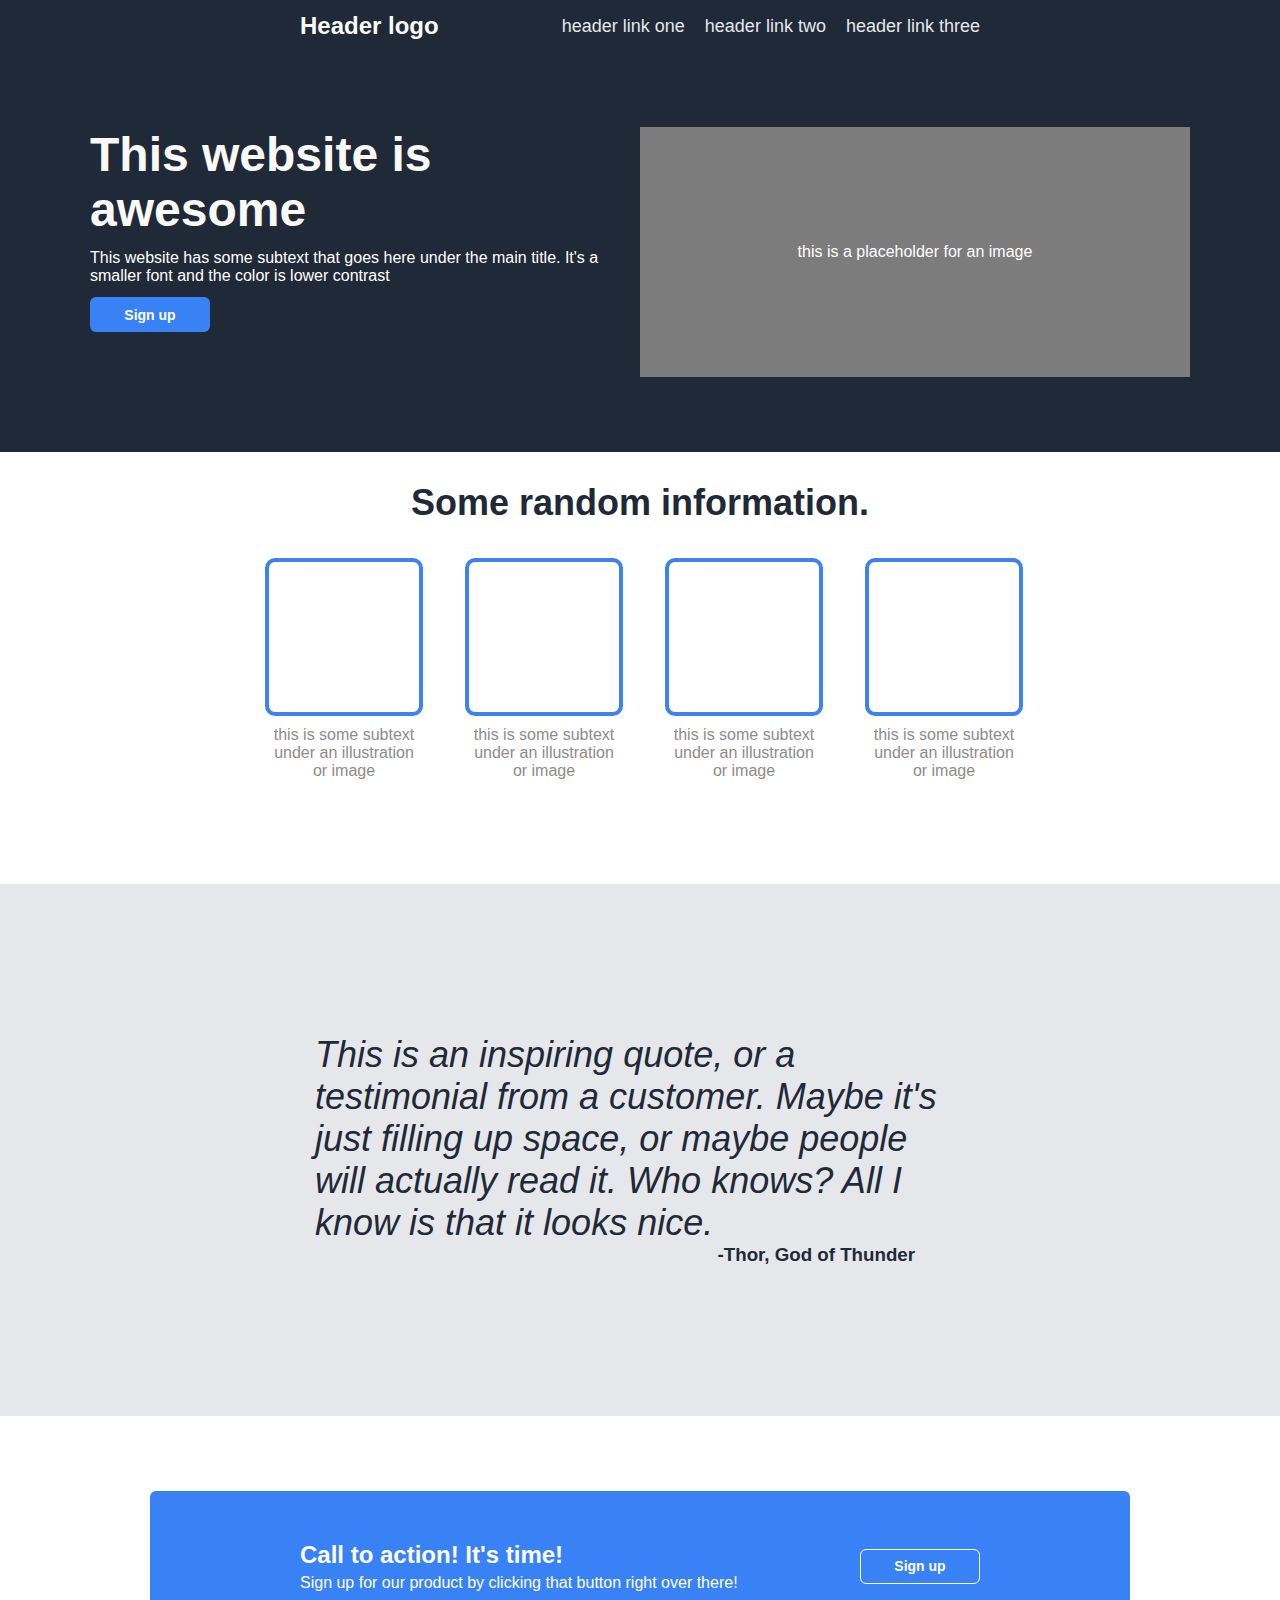
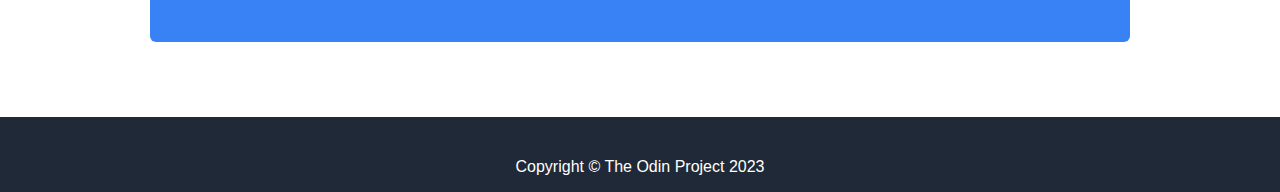
<file: index.html>
<!DOCTYPE html>
<html lang="en">
    <head>
        <meta charset="utf-8">
        <meta name="viewport" content="width=device-width, initial-scale=1.0">
        <link rel="stylesheet" href="style.css">
        <title>Landing Page Project</title>
    </head>
    <body>
        <div class="header">
            <div class="logo">
                <h4>Header logo</h4>
            </div>
            <div class="links">
                <a class="link" href="#">header link one</a>
                <a class="link" href="#">header link two</a>
                <a class="link" href="#">header link three</a>
            </div>
        </div>
        <div class="container">
            <div class="top">
                <div class="top-textbox">
                    <h1>This website is awesome</h1>
                    <p>This website has some subtext that goes here under the main title. It's a smaller font and the color is lower contrast</p>
                    <button class="top-button">Sign up</button>
                </div>    
            </div>
            <div class="placeholder-container">
                <div class="placeholder-image">this is a placeholder for an image</div>
            </div>
        </div>
        <div class="some-information">
            <h2>Some random information.</h2>
            <div class="images-container">
                <div class="image-with-text">
                    <div class="image-two"></div>
                    <p>this is some subtext under an illustration or image</p>
                </div>
                <div class="image-with-text">
                    <div class="image-two"></div>
                    <p>this is some subtext under an illustration or image</p>
                </div>
                <div class="image-with-text">
                    <div class="image-two"></div>
                    <p>this is some subtext under an illustration or image</p>
                </div>
                <div class="image-with-text">
                    <div class="image-two"></div>
                    <p>this is some subtext under an illustration or image</p>
                </div>
            </div>
        </div>
        <div class="quote">
            <h1>This is an inspiring quote, or a testimonial from a customer. Maybe it's just filling up space, or maybe people will actually read it. Who knows? All I know is that it looks nice.</h1><h3>-Thor, God of Thunder</h3>
        </div>
        <div class="bottom">
            <div class="call-to-action">
                <div class="text-container">
                    <h4>Call to action! It's time!</h4>
                    <p>Sign up for our product by clicking that button right over there!</p>
                </div>
                <div class="button-container"> 
                    <button class="bottom-button">Sign up</button>
                </div>
            </div>
        </div>
        <div class="footer">
            <p>Copyright &copy The Odin Project 2023</p>
        </div>
    </body>
</html>
</file>
<file: style.css>
body {
    font-family: 'Trebuchet MS', 'Lucida Sans Unicode', 'Lucida Grande', 'Lucida Sans', Arial, sans-serif;
    padding: 0;
    margin: 0;
}

di {
    border: solid red 2px;
}

button {
    font-size: 14px;
    font-weight: bold;
    padding: 5px 20px;
    width: 120px;
    height: 35px;
}

.header,
.container,
.footer {
    background-color: #1f2937;
    color: white
}

.header {
    display: flex;
    justify-content: space-between;
    align-items: center;
    padding: 12px 300px;
}

.logo h4 {
    font-size: 24px;
    color: #f9faf8;
    margin: 0;
}

.links a {
    font-size: 18px;
    color: #e5e7eb;
    text-decoration: none;
}

.links {
    display: flex;
    gap: 20px;
}

.container {
    display: flex;
}

.top h1, .top p {
    margin: 0;
}

.top h1 {
    font-size: 48px;
    font-weight: 800;
    color: #f9faf8;
}

.top {
    display: flex;
    flex: 1;
    align-items: center;
    justify-content: flex-end;
}

.top-textbox {
    display: flex;
    flex-direction: column;
    gap: 12px;
    height: 250px;
    width: 550px;
    box-sizing: border-box;
}

.top-button {
    border: none;
}

.placeholder-container {
    flex: 1;
    display: flex;
    justify-content: flex-start;
    align-items: center;
    height: 400px;
}

.placeholder-image {
    height: 250px;
    width: 550px;
    display: flex;
    justify-content: center;
    align-items: center;
    background-color: rgb(124, 124, 124);
    box-sizing: border-box;
}

.some-information h2 {
    font-size: 36px;
    font-weight: extra-bold;
    color: #1f2937;
}

.some-information {
    display: flex;
    flex-direction: column;
    justify-content: center;
    align-items: center;
}

.images-container {
    display: flex;
    margin-bottom: 100px;
    gap: 50px;
}

.image-with-text {
    display: flex;
    flex-direction: column;
    justify-content: center;
    align-items: center;
    flex-wrap: wrap;
    height: 230px;
    width: 150px;
    gap: 10px;
}

.image-with-text p {
    margin: 0;
    padding: 0;
    text-align: center;
    color: rgb(141 139 139);
}

.image-two {
    width: 150px;
    height: 150px;
    border: 4px solid #3d82ed;
    border-radius: 10px;
}

.quote {
    background-color: #e5e7eb;
    color: #1f2937;
    padding: 150px 315px;
    display: flex;
    flex-direction: column;
}

.quote h1 {
    font-style: italic;
    font-weight: lighter;
    font-size: 36px;
    margin: 0;
}

.quote h1, .quote h3 {
    margin: 0;
}

.quote h3 {
    align-self: flex-end;
    padding-right: 50px;
}

.call-to-action,
button {
    background-color: #3882f6;
    color: white;
    border-radius: 6px;
}

.call-to-action h4, .call-to-action p {
    margin: 0;
}

.call-to-action h4 {
    font-size: 24px;
}

.call-to-action {
    display: flex;
    margin: 75px 150px;
    padding: 50px 150px;
    justify-content: space-between;
}

.text-container {
    display: flex;
    flex-direction: column;
    gap: 5px;
}

.button-container {
    display: flex;
    align-items: center;
}

.bottom-button {
    border: 1px solid white;
}

.footer {
    display: flex;
    justify-content: center;
    align-items: flex-end;
    height: 75px;
}
</file>
